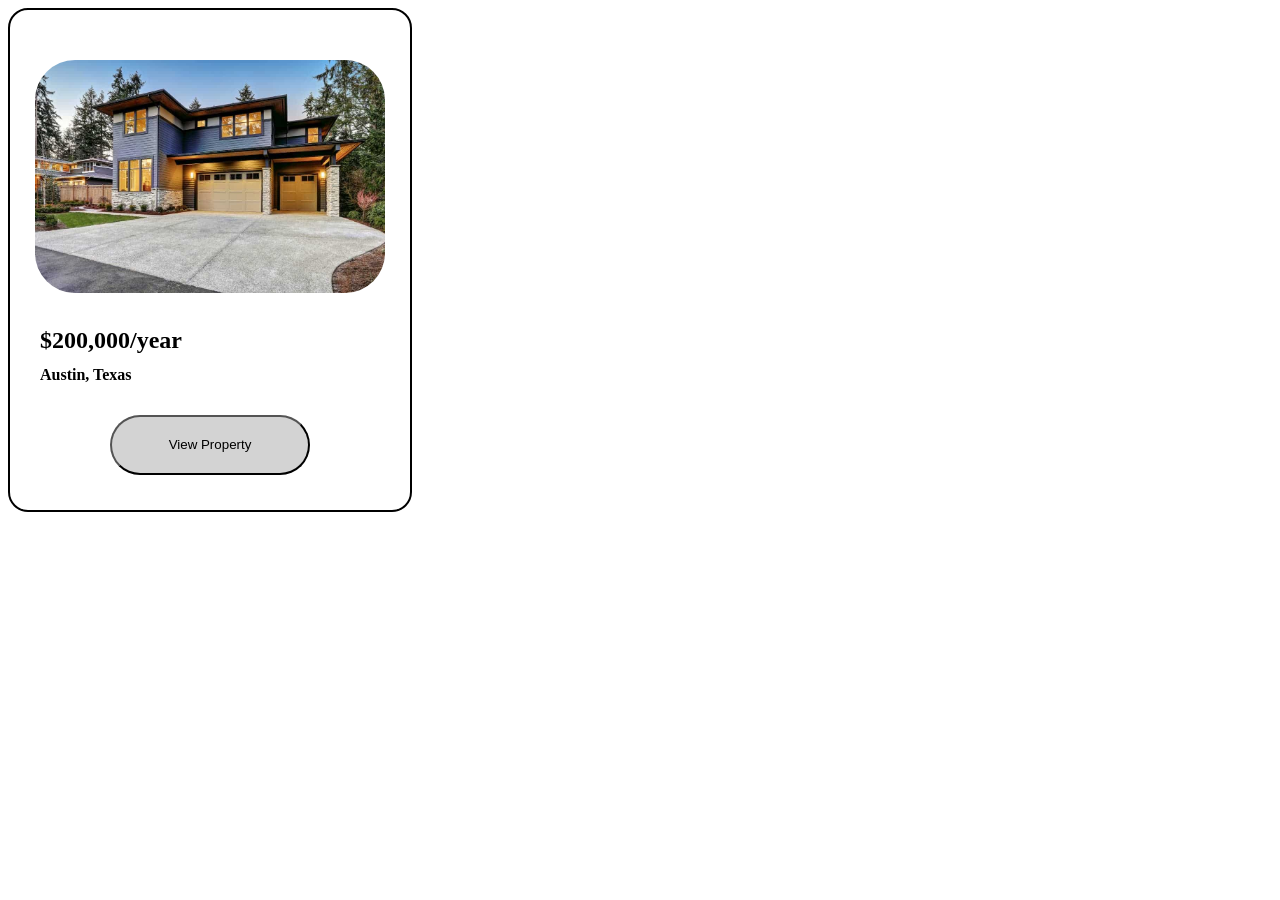
<file: index.html>
<!DOCTYPE html>
<html lang="en">
<head>
    <meta charset="UTF-8">
    <meta name="viewport" content="width=device-width, initial-scale=1.0">
    <title>Property</title>
    <link rel="stylesheet" href="new.css">
</head>
<body>
    <article>
        <div class="div1">
            <img src="prop.jpg" alt="" width="350px">
            <h2>$200,000/year</h2>
            <h4>Austin, Texas</h4>
            <a href="new1.html">
                <button>View Property</button>
            </a>
        </div>
    </article>
</body>
</html>
</file>
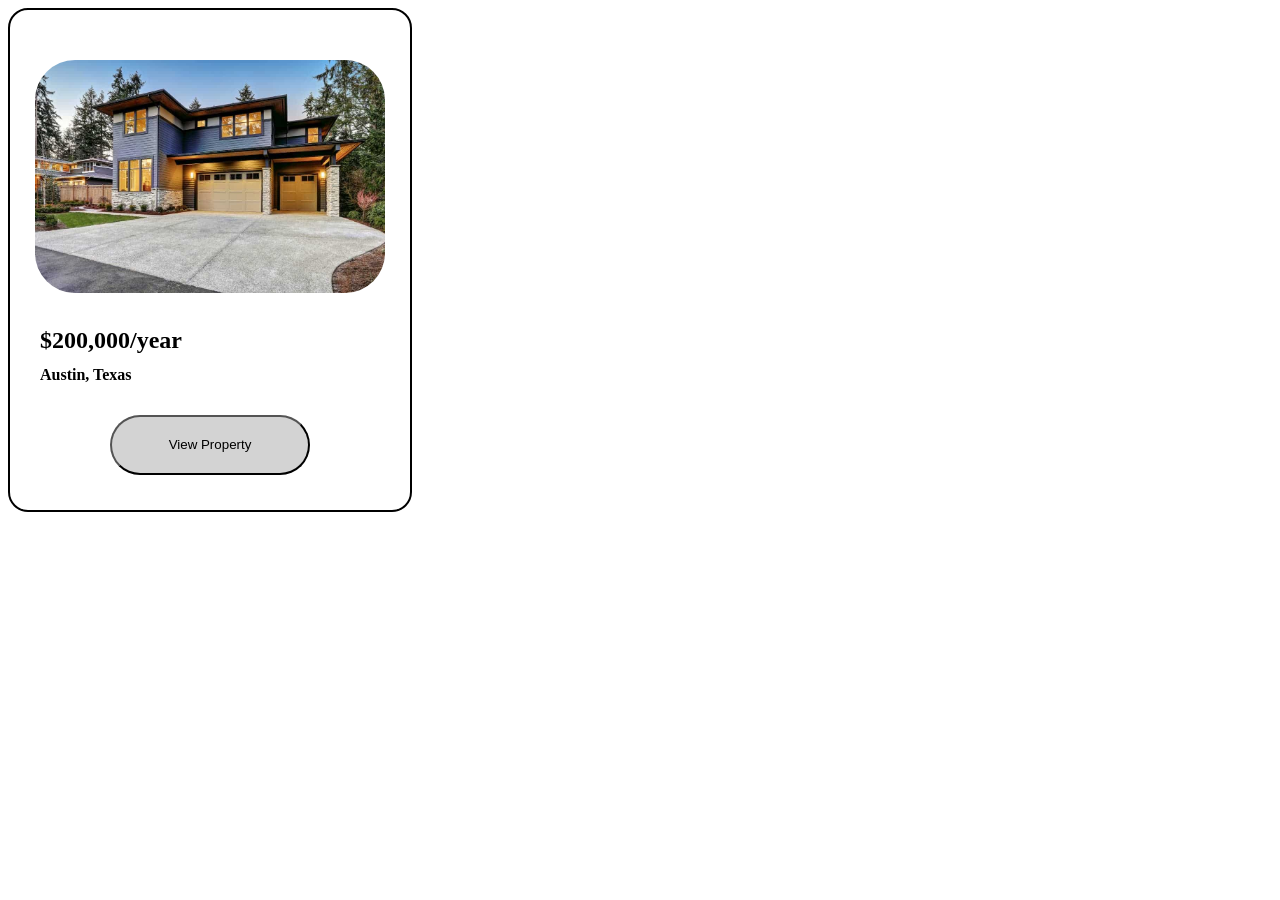
<file: new.html>
<!DOCTYPE html>
<html lang="en">
<head>
    <meta charset="UTF-8">
    <meta name="viewport" content="width=device-width, initial-scale=1.0">
    <title>Property</title>
    <link rel="stylesheet" href="new.css">
</head>
<body>
    <article>
        <div class="div1">
            <img src="prop.jpg" alt="" width="350px">
            <h2>$200,000/year</h2>
            <h4>Austin, Texas</h4>
            <a href="new1.html">
                <button>View Property</button>
            </a>
        </div>
    </article>
</body>
</html>
</file>
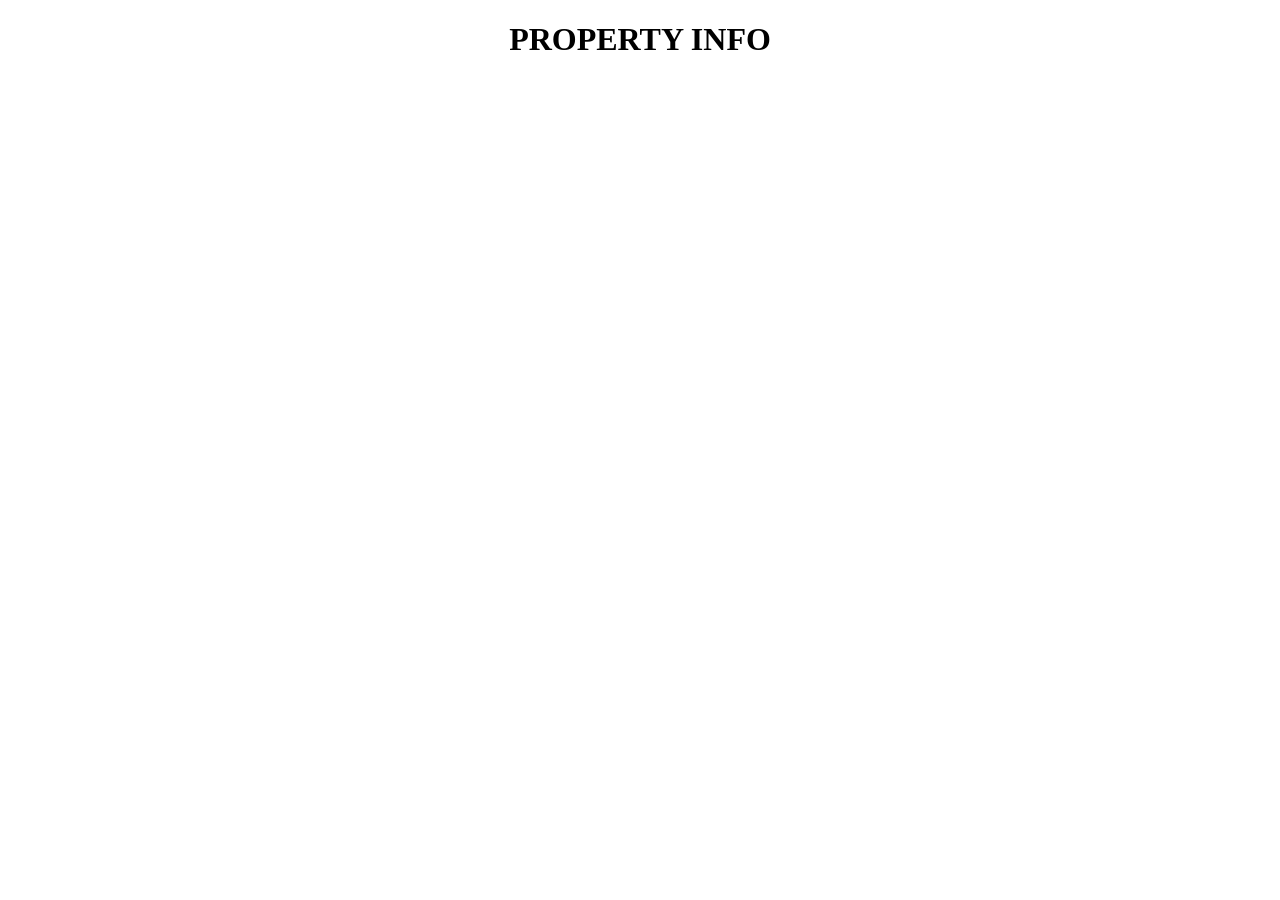
<file: new1.html>
<!DOCTYPE html>
<html lang="en">
<head>
    <meta charset="UTF-8">
    <meta name="viewport" content="width=device-width, initial-scale=1.0">
    <title>Property Info</title>
    <link rel="stylesheet" href="new1.css">
</head>
<body>
    <h1 class="info">PROPERTY INFO</h1>
</body>
</html>
</file>
<file: new.css>
.div1 {
    width: 400px;
    height: 500px;
    background-color: white;
    border: 2px solid black;
    border-radius: 20px;
}

.div1 img {
    transform: translate(25px, 50px);
    border-radius: 40px;
}

.div1 h2 {
    transform: translate(30px, 60px);
    font-family: Cambria, Cochin, Georgia, Times, 'Times New Roman', serif;
}

.div1 h4 {
    transform: translate(30px, 50px);
}

.div1 button {
    transform: translate(100px, 60px);
    height: 60px;
    width: 200px;
    border-radius: 40px;
    /* border: none; */
    background-color: lightgrey;
}

.info {
    width: 40px;
    height: 30px;
    border-radius: 5px;
    border: 2px solid lightgray;
}
</file>
<file: new1.css>
.info {
    text-align: center;
}

p{
    text-wrap: pre;
}
</file>
